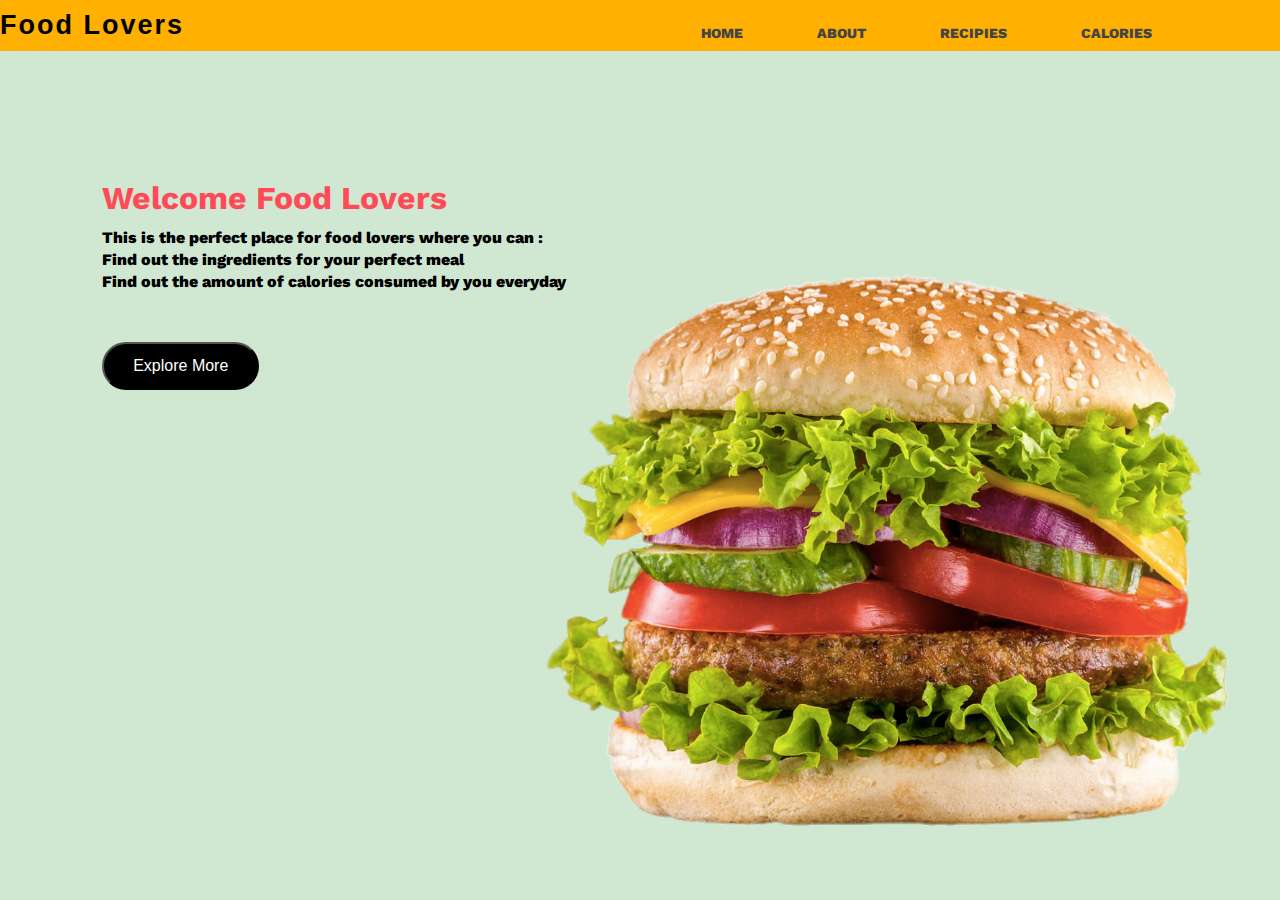
<file: index.html>
<!DOCTYPE html>
<html lang="en">
  <head>
    <meta charset="UTF-8" />
    <meta name="viewport" content="width=device-width, initial-scale=1.0" />
    <link rel="stylesheet" href="CssFile/style.css" />
    <title>Food Lovers</title>
  </head>
  <body>
    <header>
      <h1 class="logo">Food Lovers</h1>
      <div class="container">
        <nav>
          <ul>
            <li><a href="#">Home</a></li>
            <li><a href="HTMLFiles/about.html">About</a></li>
            <li><a href="HTMLFiles/recipies.html">Recipies</a></li>
            <li><a href="HTMLFiles/calories.html">Calories</a></li>
          </ul>
        </nav>
      </div>
    </header>
    <div class="info">
      <h1>Welcome Food Lovers</h1>
      <p>
        <span class="line1"
          >This is the perfect place for food lovers where you can :</span
        ><br />
        <span class="line2">Find out the ingredients for your perfect meal</span
        ><br />
        <span class="line3"
          >Find out the amount of calories consumed by you everyday</span
        >
      </p>
      <br />
      <button
        class="btn"
        onclick="window.location.href='HTMLFiles/about.html';"
      >
        Explore More
      </button>
      <div class="img-box">
        <img src="images/burger.png" class="man-img" />
      </div>
    </div>
  </body>
</html>
</file>
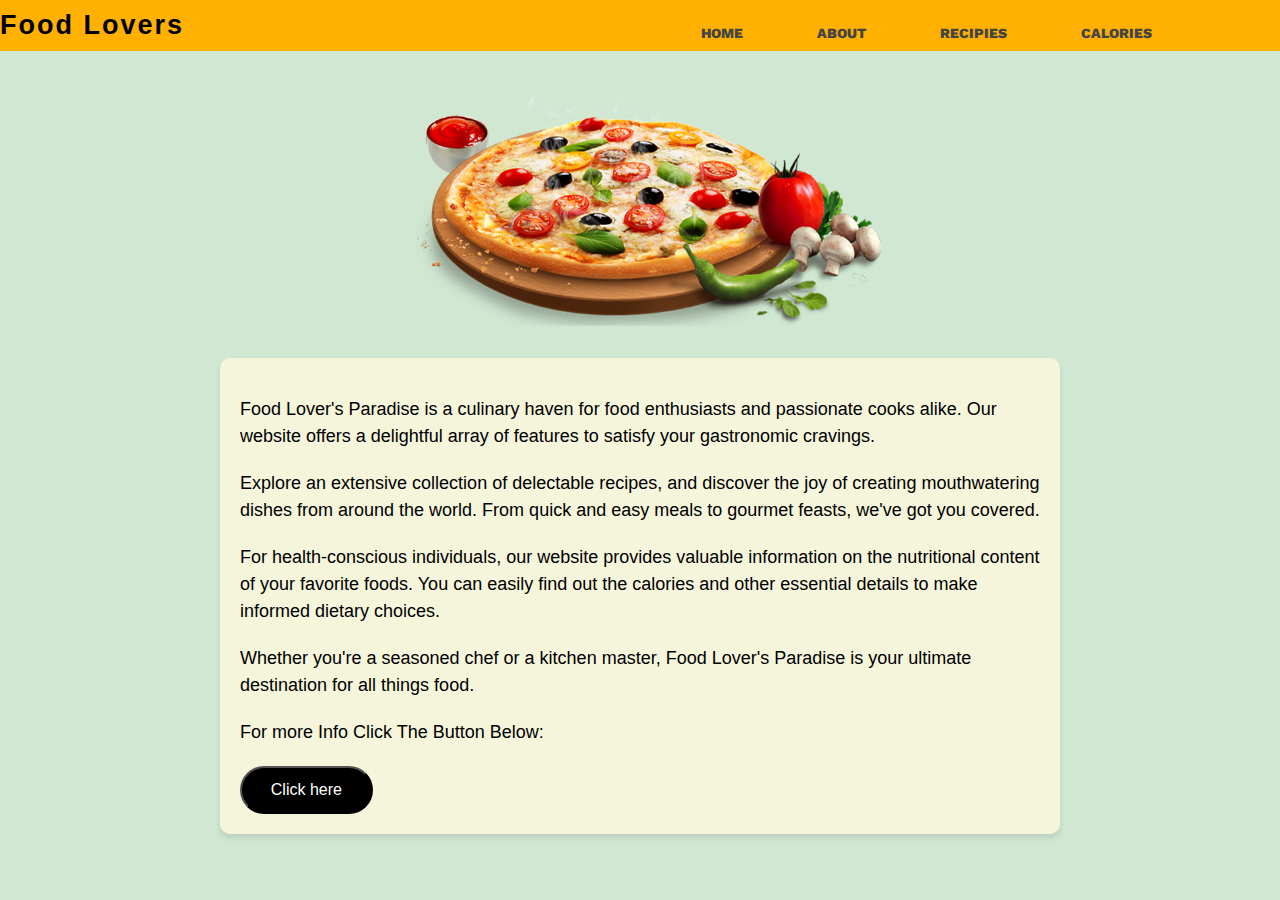
<file: HTMLFiles/about.html>
<!DOCTYPE html>
<html lang="en">
  <head>
    <meta charset="UTF-8" />
    <meta name="viewport" content="width=device-width, initial-scale=1.0" />
    <link rel="stylesheet" href="../CssFile/style.css" />
    <title>Food Lovers</title>
  </head>
  <body>
    <header>
      <h1 class="logo">Food Lovers</h1>
      <div class="container">
        <nav>
          <ul>
            <li><a href="../index.html">Home</a></li>
            <li><a href="about.html">About</a></li>
            <li><a href="recipies.html">Recipies</a></li>
            <li><a href="#">Calories</a></li>
          </ul>
        </nav>
      </div>
    </header>
    <div class="centered">
      <img src="../images/pizza.png" alt="Your Image" />
    </div>
    <div class="description">
      <p>
        Food Lover's Paradise is a culinary haven for food enthusiasts and
        passionate cooks alike. Our website offers a delightful array of
        features to satisfy your gastronomic cravings.
      </p>
      <p>
        Explore an extensive collection of delectable recipes, and discover the
        joy of creating mouthwatering dishes from around the world. From quick
        and easy meals to gourmet feasts, we've got you covered.
      </p>
      <p>
        For health-conscious individuals, our website provides valuable
        information on the nutritional content of your favorite foods. You can
        easily find out the calories and other essential details to make
        informed dietary choices.
      </p>
      <p>
        Whether you're a seasoned chef or a kitchen master, Food Lover's
        Paradise is your ultimate destination for all things food.
      </p>
      <p>For more Info Click The Button Below:</p>
      <button
        class="btn"
        onclick="window.location.href='../HTMLFiles/recipies.html';"
      >
        Click here
      </button>
    </div>
  </body>
</html>
</file>
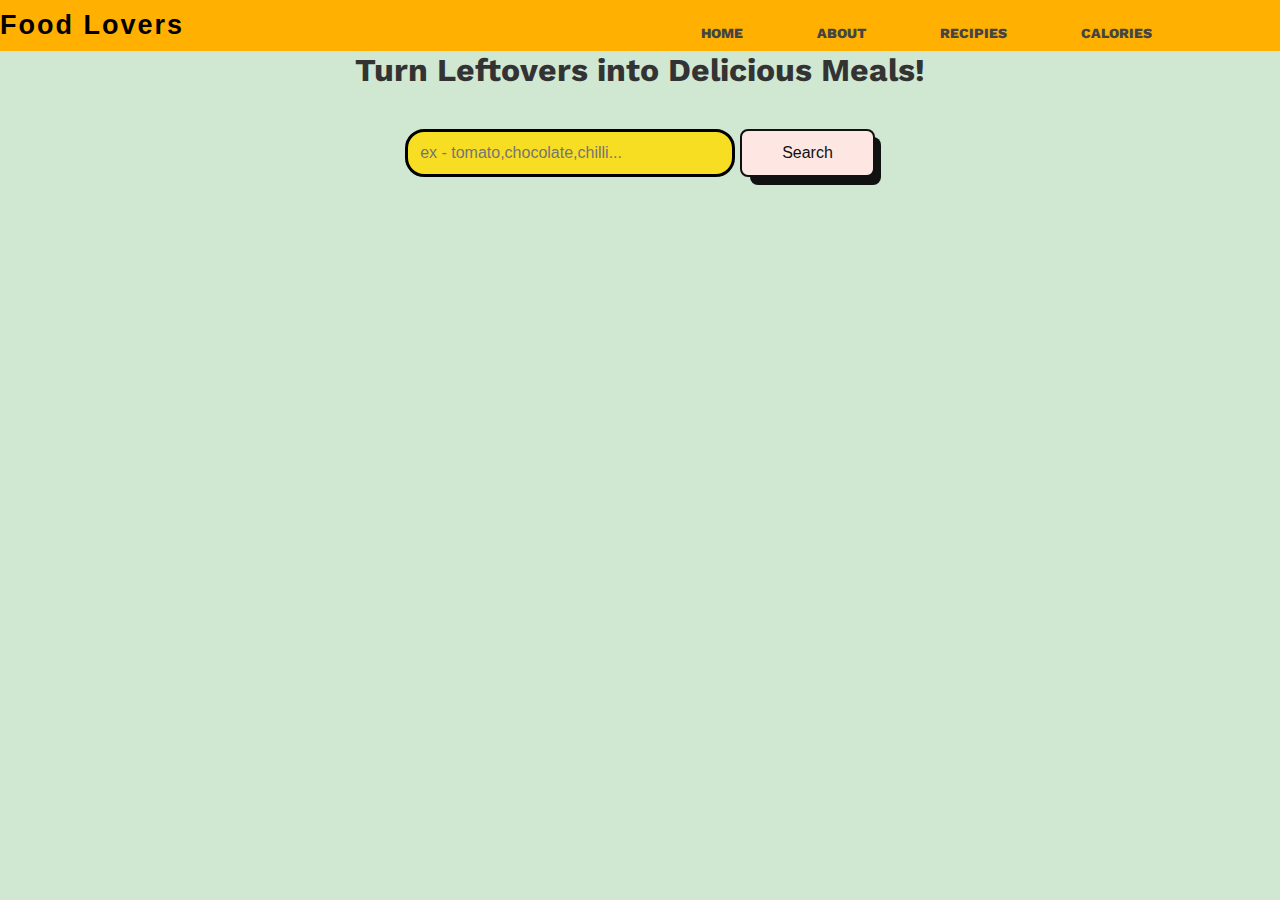
<file: HTMLFiles/recipies.html>
<!DOCTYPE html>
<html lang="en">
  <head>
    <meta charset="UTF-8" />
    <meta name="viewport" content="width=device-width, initial-scale=1.0" />
    <link rel="stylesheet" href="../CssFile/style.css" />
    <title>Food Lovers</title>
  </head>
  <body>
    <header>
      <h1 class="logo">Food Lovers</h1>
      <div class="container">
        <nav>
          <ul>
            <li><a href="../index.html">Home</a></li>
            <li><a href="about.html">About</a></li>
            <li><a href="#">Recipies</a></li>
            <li><a href="calories.html">Calories</a></li>
          </ul>
        </nav>
      </div>
    </header>
        <h1>Turn Leftovers into Delicious Meals!</h1>
        <form>
            <input type="text" placeholder="ex - tomato,chocolate,chilli..." id="search">
            <button class="recipie-btn" id="submit">Search</button>
        </form>
        <div id="results"></div>
        
      <script src="../JSFiles/recipie.js"></script>
    </div>
  </body>
</html>
</file>
<file: CssFile/style.css>
@import url("https://fonts.googleapis.com/css?family=Work+Sans:400,600");
body {
  margin: 0;
  background: #d0e7d2;
  font-family: "Work Sans", sans-serif;
  font-weight: 800;
}

.container {
  width: 80%;
  margin: 0 auto;
}

header {
  background: #ffb000;
}

header::after {
  content: "";
  display: table;
  clear: both;
}

.logo {
  float: left;
  padding: 10px 0;
  font-size: 10;
}

nav {
  float: right;
}

nav ul {
  margin: 0;
  padding: 0;
  list-style: none;
}

nav li {
  display: inline-block;
  margin-left: 70px;
  padding-top: 23px;

  position: relative;
}

nav a {
  color: #444;
  text-decoration: none;
  text-transform: uppercase;
  font-size: 14px;
}

nav a:hover {
  color: #000;
}

nav a::before {
  content: "";
  display: block;
  height: 5px;
  background-color: #444;

  position: absolute;
  top: 0;
  width: 0%;

  transition: all ease-in-out 250ms;
}

nav a:hover::before {
  width: 100%;
}

.info {
  margin-left: 8%;
  margin-top: 10%;
}

.info h1 {
  color: #ff4b58;
  text-align: left;
}
.info p {
  line-height: 22px;
  margin-top: 10px;
  margin-bottom: 30px;
}

.btn {
  position: relative;
  background-color: black;
  font-size: 16px;
  color: white;
  padding: 0.8em 1.8em;
  cursor: pointer;
  user-select: none;
  text-align: center;
  border-radius: 1.5em;
  text-decoration: none;
  cursor: pointer;
  transition-duration: 0.4s;
  -webkit-transition-duration: 0.4s; /* Safari */
}

.btn:hover {
  transition-duration: 0.1s;
  background-color: #3a3a3a;
}

.btn:after {
  content: "";
  display: block;
  position: absolute;
  left: 0;
  top: 0;
  width: 100%;
  height: 100%;
  opacity: 0;
  transition: all 0.5s;
  box-shadow: 0 0 10px 40px white;
}

.btn:active:after {
  box-shadow: 0 0 0 0 white;
  position: absolute;
  left: 0;
  top: 0;
  opacity: 1;
  transition: 0s;
}

.btn:active {
  top: 1px;
}

.img-box {
  width: 45%;
  height: 80%;
  position: absolute;
  bottom: 0;
  right: 100px;
}
.img-box img {
  height: 100%;
  position: absolute;
  left: 50%;
  bottom: 0;
  transform: translateX(-50%);
  transition: bottom 1s, left 1s;
}

span {
  color: black;
}

.rec-container {
  font-size: 16px;
  text-align: center;
}

.recipie-input {
  width: 50%;
  height: 80%;
  border-radius: 2.5em;
  align-items: center;
}

h1 {
  color: #333;
  font-size: 32px;
  margin: 0;
  text-align: center;
}

form {
  display: flex;
  flex-wrap: wrap;
  justify-content: center;
  margin: 40px 0;
}

input[type="text"] {
  background-color: #fff;
  border: 2px solid #ccc;
  border-radius: 8px;
  font-size: 16px;
  padding: 12px;
  width: 300px;
}
.recipie-btn {
  cursor: pointer;
}
button[type="submit"] {
  background-color: #007bff;
  border: none;
  border-radius: 8px;
  color: #fff;
  cursor: pointer;
  font-size: 16px;
  padding: 12px 20px;
  transition: background-color 0.2s;
}

button[type="submit"]:hover {
  background-color: #0069d9;
}

#results {
  display: grid;
  gap: 40px;
  grid-template-columns: repeat(auto-fit, minmax(250px, 1fr));
  margin: 40px 0;
}

#results > div {
  background-color: #fff;
  border-radius: 8px;
  box-shadow: 0 4px 6px rgba(0, 0, 0, 0.1);
  display: flex;
  flex-direction: column;
  padding: 20px;
}

#results img {
  border-radius: 8px;
  margin-bottom: 20px;
  object-fit: cover;
  height: 200px;
  width: 100%;
}

#results h3 {
  color: #333;
  font-size: 24px;
  margin: 0;
}

#results ul {
  margin: 0;
  padding: 0;
}

#results li {
  list-style: none;
  margin-bottom: 10px;
}

#results a {
  background-color: #007bff;
  border-radius: 8px;
  color: #fff;
  font-size: 16px;
  padding: 12px 20px;
  text-align: center;
  text-decoration: none;
  transition: background-color 0.2s;
}

#results a:hover {
  background-color: #0069d9;
}

.form {
  display: flex;
  align-items: center;
  justify-content: center;
}

#nutrition_input {
  width: 25%;
  border: #000 solid;
  border-radius: 1.2em;
  box-shadow: inset;
  margin-right: 5px;
  background-color: #f8de22;
}

#nutrition_button {
  margin-left: 10px;
}

.food-table {
  border-collapse: collapse;
  margin: 25px 0;
  font-size: 0.9em;
  font-family: sans-serif;
  min-width: 400px;
  box-shadow: 0 0 20px rgba(0, 0, 0, 0.15);
  border: black solid 2px;
  margin-left: auto;
  margin-right: auto;
}

.food-table thead tr {
  background-color: #009879;
  color: #ffffff;
  text-align: left;
}

.food-table th,
.food-table td {
  padding: 12px 15px;
}

.food-table tbody tr {
  border-bottom: 1px solid #dddddd;
}

.food-table tbody tr:nth-of-type(even) {
  background-color: #f3f3f3;
}

.food-table tbody tr:last-of-type {
  border-bottom: 2px solid #009879;
}

.food-table tbody tr.active-row {
  font-weight: bold;
  color: #009879;
}

.recipie-btn {
  align-items: center;
  background-color: #fee6e3;
  border: 2px solid #111;
  border-radius: 8px;
  box-sizing: border-box;
  color: #111;
  cursor: pointer;
  display: flex;
  font-family: Inter, sans-serif;
  font-size: 16px;
  height: 48px;
  justify-content: center;
  line-height: 24px;
  max-width: 100%;
  padding: 0 25px;
  position: relative;
  text-align: center;
  text-decoration: none;
  user-select: none;
  -webkit-user-select: none;
  touch-action: manipulation;
}

#meal_form {
  display: flex;
  flex-direction: column;
  align-items: center;
}

.logo {
  font-family: sans-serif;
  font-size: 27px;
  color: black;
  text-align: center;
  letter-spacing: 2px;
}

.second-line {
  display: flex;
  flex-direction: row;
  align-items: center;
  gap: 10px; /* Add some space between the input and button */
}

.meal_h1 {
  margin-bottom: 20px; /* Adjust the margin as needed to create space between h1 and button */
}
.recipie-btn:after {
  background-color: #111;
  border-radius: 8px;
  content: "";
  display: block;
  height: 48px;
  left: 0;
  width: 100%;
  position: absolute;
  top: -2px;
  transform: translate(8px, 8px);
  transition: transform 0.2s ease-out;
  z-index: -1;
}

.recipie-btn:hover:after {
  transform: translate(0, 0);
}

.recipie-btn:active {
  background-color: #ffdeda;
  outline: 0;
}

.recipie-btn:hover {
  outline: 0;
}

@media (min-width: 768px) {
  .recipie-btn {
    padding: 0 40px;
  }
}

#nutrition_button {
  align-items: center;
  background-color: #fee6e3;
  border: 2px solid #111;
  border-radius: 8px;
  box-sizing: border-box;
  color: #111;
  cursor: pointer;
  display: flex;
  font-family: Inter, sans-serif;
  font-size: 16px;
  height: 48px;
  justify-content: center;
  line-height: 24px;
  max-width: 100%;
  padding: 0 25px;
  position: relative;
  text-align: center;
  text-decoration: none;
  user-select: none;
  -webkit-user-select: none;
  touch-action: manipulation;
}

#nutrition_button:after {
  background-color: #111;
  border-radius: 8px;
  content: "";
  display: block;
  height: 48px;
  left: 0;
  width: 100%;
  position: absolute;
  top: -2px;
  transform: translate(8px, 8px);
  transition: transform 0.2s ease-out;
  z-index: -1;
}

#nutrition_button:hover:after {
  transform: translate(0, 0);
}

#nutrition_button:active {
  background-color: #ffdeda;
  outline: 0;
}

#nutrition_button:hover {
  outline: 0;
}

@media (min-width: 768px) {
  .recipie-btn {
    padding: 0 40px;
  }
}

#search {
  border: #000 solid;
  border-radius: 1.2em;
  box-shadow: inset;
  margin-right: 5px;
  background-color: #f8de22;
}

#submit_btn {
  align-items: center;
  background-color: #fee6e3;
  border: 2px solid #111;
  border-radius: 8px;
  box-sizing: border-box;
  color: #111;
  cursor: pointer;
  display: flex;
  font-family: Inter, sans-serif;
  font-size: 16px;
  height: 48px;
  justify-content: center;
  line-height: 24px;
  max-width: 100%;
  padding: 0 25px;
  position: relative;
  text-align: center;
  text-decoration: none;
  user-select: none;
  -webkit-user-select: none;
  touch-action: manipulation;
}

#submit_btn:after {
  background-color: #111;
  border-radius: 8px;
  content: "";
  display: block;
  height: 48px;
  left: 0;
  width: 100%;
  position: absolute;
  top: -2px;
  transform: translate(8px, 8px);
  transition: transform 0.2s ease-out;
  z-index: -1;
}

#submit_btn:hover:after {
  transform: translate(0, 0);
}

#submit_btn:active {
  background-color: #ffdeda;
  outline: 0;
}

#submit_btn:hover {
  outline: 0;
}

@media (min-width: 768px) {
  .recipie-btn {
    padding: 0 40px;
  }
}

.calorie_form {
  text-align: center;
  align-items: center;
  justify-content: center;
}

.calorie_form {
  align-items: center;
  text-align: center;
  justify-content: center;
  max-width: 100;
}

#diet_results {
  display: grid;
  gap: 40px;
  grid-template-columns: repeat(auto-fit, minmax(250px, 1fr));
  margin: 40px 0;
}

#diet_results > div {
  background-color: #fff;
  border-radius: 8px;
  box-shadow: 0 4px 6px rgba(0, 0, 0, 0.1);
  display: flex;
  flex-direction: column;
  padding: 20px;
}

#diet_results video {
  border-radius: 8px;
  margin-bottom: 20px;
  object-fit: cover;
  height: 200px;
  width: 100%;
}

#diet_results h3 {
  color: #333;
  font-size: 24px;
  margin: 0;
}

#diet_results ul {
  margin: 0;
  padding: 0;
}

#diet_results li {
  list-style: none;
  margin-bottom: 10px;
}

#diet_results a {
  background-color: #007bff;
  border-radius: 8px;
  color: #fff;
  font-size: 16px;
  padding: 12px 20px;
  text-align: center;
  text-decoration: none;
  transition: background-color 0.2s;
}

#diet_results a:hover {
  background-color: #0069d9;
}

.centered {
  text-align: center;
}
.centered img {
  display: block;
  margin: 0 auto;
  height: 50%;
  width: 40%;
}

/* Center the paragraph horizontally and vertically on the page */
.description {
  max-width: 800px;
  margin: 0 auto;
  padding: 20px;
  background-color: beige;
  border-radius: 10px;
  box-shadow: 0 4px 6px rgba(0, 0, 0, 0.1);
}

.description p {
  font-size: 18px;
  line-height: 1.5;
  margin-bottom: 20px;
  font-family: "Arial";
  font-weight: 100;
}

.description a {
  color: #0074e4;
  text-decoration: none;
}

.description a:hover {
  text-decoration: underline;
}

.description button {
  text-align: center;
}

.hidden {
  display: none;
}

.loader {
  border: 5px solid #f3f3f3;
  border-top: 5px solid #3498db;
  border-radius: 50%;
  width: 50px;
  height: 50px;
  animation: spin 2s linear infinite;
  position: absolute;
  top: 50%;
  left: 50%;
  transform: translate(-50%, -50%);
}

@keyframes spin {
  0% {
    transform: rotate(0deg);
  }
  100% {
    transform: rotate(360deg);
  }
}
</file>
